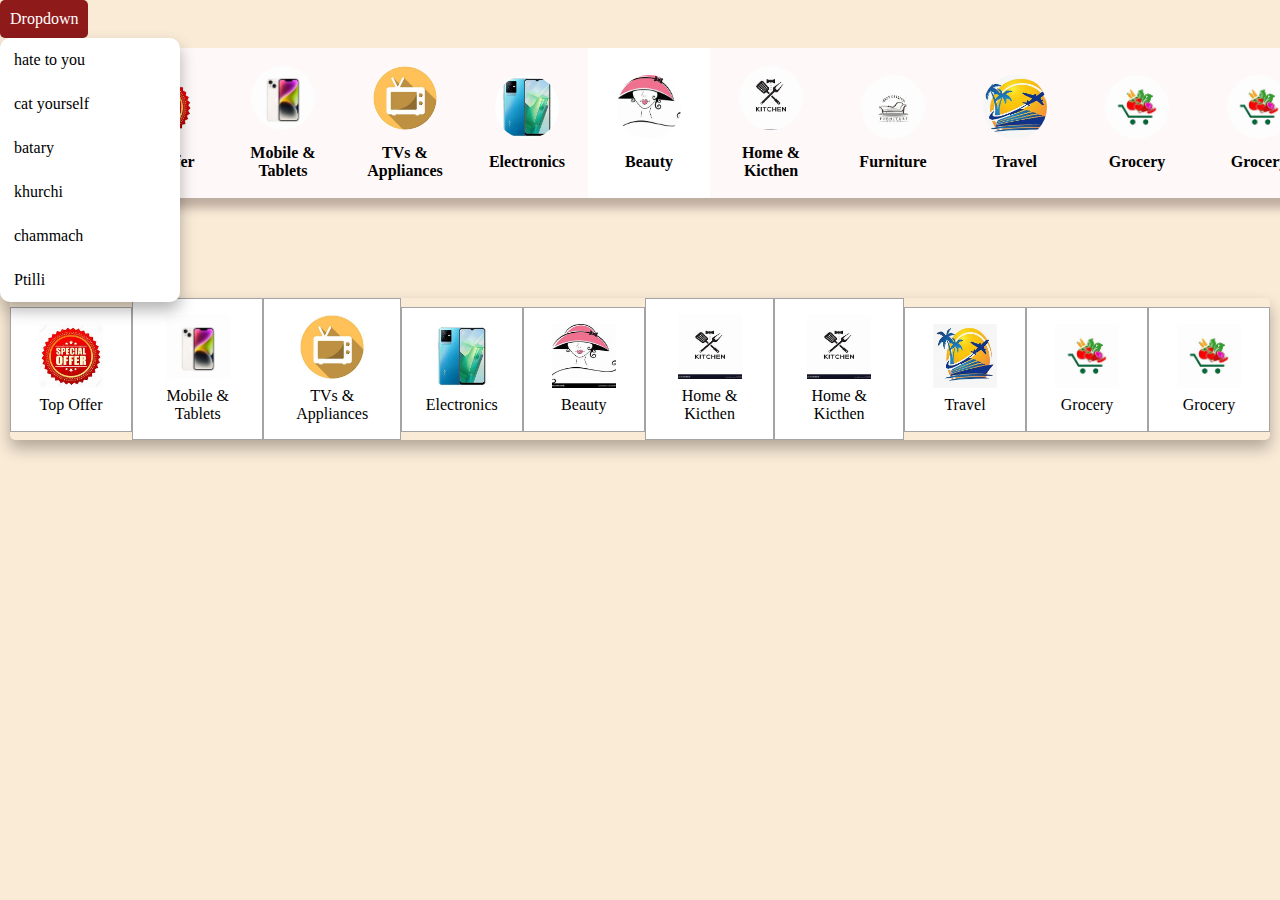
<file: alagfolder/index.html>
<!DOCTYPE html>
<html lang="en">
<head>
    <meta charset="UTF-8">
    <meta name="viewport" content="width=device-width, initial-scale=1.0">
    <title>Carousel Example</title>
    <link rel="stylesheet" href="index.css">
    <link rel="stylesheet" href="https://cdnjs.cloudflare.com/ajax/libs/font-awesome/6.6.0/css/all.min.css" integrity="sha512-Kc323vGBEqzTmouAECnVceyQqyqdsSiqLQISBL29aUW4U/M7pSPA/gEUZQqv1cwx4OnYxTxve5UMg5GT6L4JJg==" crossorigin="anonymous" referrerpolicy="no-referrer" />
   
</head>
<body>

<!-- <div class="carousel-container">
    <div class="carousel-slide">
        <img src="https://picsum.photos/id/236/1450/300" alt="Image 1">
        <img src="https://picsum.photos/id/237/1450/300" alt="Image 2">
        <img src="https://picsum.photos/id/238/1450/300" alt="Image 3">
        <img src="https://picsum.photos/id/239/1450/300" alt="Image 4">
    </div>
</div>

<button class="prev">❮</button>
<button class="next">❯</button> -->

<!-- <div class="car">
<span>Harsh</span> -->


<!-- <img src="../Images/photo.png"> -->
</div>
<div class="rela">
<div class="button">Dropdown</div>
<div class="car">
    <div id="item1">
        <div class="item" id="0">hate to you</div>
        <div class="dropdown1">
            <p>Counting</p>
            <a>One</a>
            <a>Two</a>
            <a>Three</a>
            <a>Four</a>
            <a>Five</a>
            <a>Six</a>
        </div>
    </div>
    <div id="item2">
        <div class="item" id="1">cat yourself</div>
        <div class="dropdown2">
            <p>Spit</p>
            <a>Harsh</a>
            <a>PalSingh</a>
            <a>PalSingh</a>
        </div>
    </div>
    <div id="item3">
        <div class="item" id="2">batary</div>
        <div class="dropdown3">
            <p>Hatt</p>
            <a>Bhatt</a>
            <a>harrr</a>
            <a>sjss</a>
        </div>
    </div>
    <div class="item" id="3">khurchi</div>
    <div class="item" id="4">chammach</div>
    <div class="item" id="5">Ptilli</div>
    
    
</div>
</div>


<div class="nav">
    <div class="items"><img src="../Images/nav1.jpeg" alt="" /><p>Top Offer</p></div>
    <div class="items"><img src="../Images/phone1.jpeg" alt="" /><p>Mobile & Tablets</p></div>
    <div class="items"><img src="../Images/nav3.jpeg" alt="" /><p>TVs & Appliances</p></div>
    <div class="items"><img src="../Images/phone6.jpeg" alt="" /><p>Electronics</p></div>
    <div class="items" id="fash"><img src="../Images/nav6.jpeg" alt="" /><p>Beauty<i class="fa-solid fa-chevron-down up"></i></p></div>
       <!-- <div class="dropdown2">
            <div id="item1">
                <div id="item">Men's Top Wear<i class="fa-solid fa-chevron-right"></i>
                </div>
                <div class="dropdown21">
                    <p>More in Men's Top Wear</p>
                    <a>All</a>
                    <a>Men's T-Shirts</a>
                    <a>Men's Casual Shirts</a>
                    <a>Men's Formal Shirts</a>
                    <a>Men's Kurtas</a>
                    <a>Men's Ethnic Sets</a>
                    <a>Men's Blazers</a>
                    <a>Men's Raincoat</a>
                    <a>Men's Windcheaters</a>
                    <a>Men's Suit</a>
                    <a>Men's Fabrics</a>
                </div>

            </div>
            <div id="item2">
                <div id="item">Men's Bottom Wear<i class="fa-solid fa-chevron-right"></i>
                </div>
                <div class="dropdown22">
                    <p>More in Men's Bottom Wear</p>
                    <a>All</a>
                    <a>Men's Jeans</a>
                    <a>Men's Trousers</a>
                    <a>Men's Trackpants</a>
                    <a>Men's Shorts</a>
                    <a>Men's Cargos</a>
                    <a>Men's Threefourths</a>
                    <a>Men's Pyjamas and Loungepants</a>
                    <a>Men's Dhoti</a>
                    <a>Men's Ethnic Dhoti</a>
    
                </div>
            </div>
            <div id="item3">
                <div id="item">Women Ethnic<i class="fa-solid fa-chevron-right"></i>
                </div>
                <div class="dropdown23">
                    <p>More in Women's Ethnic</p>
                    <a>All</a>
                    <a>Women's T-Shirts</a>
                    <a>Women's Casual Shirts</a>
                    <a>Women's Formal Shirts</a>
                    <a>Women's Kurtas</a>
                    <a>Women's Ethnic Sets</a>
                    <a>Women's Blazers</a>
                    <a>Women's Raincoat</a>
                    <a>Women's Windcheaters</a>
                    <a>Women's Suit</a>
                    <a>Women's Fabrics</a>
                </div>
            </div>
            <div id="item4">
                <div id="item">Men Footwear<i class="fa-solid fa-chevron-right"></i>
                </div>
                <div class="dropdown24">
                    <p>More in Men's Bottom Wear</p>
                    <a>All</a>
                    <a>Men's Sports Shoes</a>
                    <a>Men's Casual Shoes</a>
                    <a>Men's Sandles & Floaters</a>
                    <a>Men's Sllipers & Flip Flops</a>
                    <a>Men's Formal Shoes</a>
                    <a>Men's Ethinic Shoes</a>
                    <a>Shoe Care</a>
    
                </div>

            </div>
            <div><div id="item">Women Footwear<i class="fa-solid fa-chevron-right"></i></div></div>
            <div><div id="item">Watches and Accessories<i class="fa-solid fa-chevron-right"></i></div></div>
            <div><div id="item">Women Western<i class="fa-solid fa-chevron-right"></i></div></div>
            <div><div id="item">Bags,Suitcase and Luggage<i class="fa-solid fa-chevron-right"></i></div></div>
            <div><div id="item">Kids<i class="fa-solid fa-chevron-right"></i></div></div>
            <div><div id="item">Essentials<i class="fa-solid fa-chevron-right"></i></div></div>
            <div><div id="item">Winter<i class="fa-solid fa-chevron-right"></i></div></div>
            <a></a>
        </div> 
        
    </div>-->
    <!-- </div>  -->
    <div class="items"><img src="../Images/nav7.jpeg" alt="" /><p>Home & Kicthen</p></div>
    <div class="items"><img src="../Images/nav8.jpeg" alt="" /><p>Furniture</p></div>
    <div class="items"><img src="../Images/nav9.jpeg" alt="" /><p>Travel</p></div>
    <div class="items"><img src="../Images/nav10.jpeg" alt="" /><p>Grocery</p></div>
    <div class="items"><img src="../Images/nav10.jpeg" alt="" /><p>Grocery</p></div>
    
</div>
<script src="index.js"></script>
</body>
</html>

<div class="navi">
   
        <a><div class="box"><img src="../Images/nav1.jpeg" alt="" /><span>Top Offer</span></div></a>
        <a><div class="box"><img src="../Images/phone1.jpeg" alt="" /><span>Mobile & Tablets</span></div></a>
        <a><div class="box"><img src="../Images/nav3.jpeg" alt="" /><span>TVs & Appliances</span></div></a>
        <a><div class="box"><img src="../Images/phone6.jpeg" alt="" /><span>Electronics</span></div></a>
        <a><div class="box"><img src="../Images/nav6.jpeg" alt="" /><span>Beauty<i class="fa-solid fa-chevron-down up"></i></span></div></a>
        <a><div class="box"><img src="../Images/nav7.jpeg" alt="" /><span>Home & Kicthen</span></div></a>
        <a><div class="box"><img src="../Images/nav7.jpeg" alt="" /><span>Home & Kicthen</span></div></a>
        <a><div class="box"><img src="../Images/nav9.jpeg" alt="" /><span>Travel</span></div></a>
        <a><div class="box"><img src="../Images/nav10.jpeg" alt="" /><span>Grocery</span></div></a>
        <a><div class="box"><img src="../Images/nav10.jpeg" alt="" /><span>Grocery</span></div></a>
        
       
    
</div>
</file>
<file: alagfolder/index.css>
body{
  background-color: antiquewhite;
  margin: 0;
}

.rela{
  position: relative;
  display: inline-block;
}

.button{
  padding:10px 10px;
  color: white ;
  background-color: rgb(142, 26, 26);
  border-radius: 5px;
  border:none;
}

.car ,.dropdown1,.dropdown2,.dropdown3{
  display: none;
  position: absolute;
  box-shadow: 0px 8px 16px 0px rgba(0,0,0,0.3);
  border-radius: 10px;
  min-width:180px;
  background-color: #fff;

}

.dropdown1{
  left:160px;
  top: 0;
}
.dropdown2{
  left:160px;
  top: -45px;
}
.dropdown3{
  left:160px;
  top: -90px;
}
  .item, 
  .dropdown1 a,
  .dropdown2 a,
  .dropdown3 a
  {
    padding: 13px 14px;
    font-size: 16px;
    display: block;
  }
  .newClass{
    padding: 21px 14px;
    display: block;
  }
  .dropdown1 p,
  .dropdown2 p,
  .dropdown3 p{
    padding: 9px 14px;
    font-size: 16px;
    /* display: block; */
    font-weight: bold;
    margin: 0;
  }

  .rela:hover   .car{
    display: block; 
    cursor: pointer;
    
  }
  .item:hover, 
  .dropdown1 a:hover,
  .dropdown2 a:hover,
  .dropdown3 a:hover
  {
    background-color: rgb(243, 215, 215);
  }
  #item1{
    position: relative;
  }
  #item2{
    position: relative;
  }
  #item3{
    position: relative;
  }

  #item1:hover .dropdown1,
  #item2:hover .dropdown2,
  #item3:hover .dropdown3{
    display: block;
  }

.nav{
  /* padding: 10px; */
  height: 125px;
  display: table;
  padding: 0 90px;
  margin: 10px;
  flex-wrap: nowrap;
  /* grid-template-columns: repeat(auto-fill,minmax(100px,auto )); */
  /* grid-template-columns: minmax(122px,auto ); */
  /* grid-auto-flow: column; */
  border-radius: 5px;
  box-shadow: 0 10px 10px 0  rgba(53, 32, 32, 0.3);
  background-color: rgb(251, 249, 246);
  /* overflow: hidden; */
  
}

/* .items{ */
  
  /* border: 1px solid #c5bfbf; */
  /* height: 100px; */
  /* border-radius: 5px; */
  /* box-shadow: 0 10px 10px 0 rgba(0,0,0,0.1); */
  /* text-align: center;
  align-content: center; */
  /* border: none */
  /* padding: 16px; */
/* } */
.items {
  display: table-cell;
  
  box-sizing: border-box;
  /* flex-direction: column; */
  height:125px;
  min-width: 122px ;
  /* align-items: center; */
  align-content: center;
  padding: 16px;
  background-color: #fff8f8;
  /* padding-top: 17px; */
  font-weight: bold;
  font-size:1rem;
  text-align: center

} 
.items p{
  margin: 0;
}
.items img{
  height:64px;
  width:64px;
  margin-bottom: 10px;
  border-radius: 50%;
  object-fit: cover;
  object-position: center;
  /* border: 2px solid black; */
  
}

@media(max-width:1373px) {
  .nav{
    height: 150px;

  }
  .items{
    height: 150px;
    text-align: center;
  }
}
#fash{
  position: relative;
  cursor: pointer;
  background-color: #fff;
  border: none;
  display: inline-block;
  align-content: center;
  align-items: center;
  /* padding: 0 auto; */
  text-align: center;
  /* align-self: center ; */
  z-index:50;
}
.items .dropdown2{
  display: none;
  position: absolute;
  background-color: #f1f1f1;
  min-width: 250px;
  box-shadow: 0px 8px 16px 0px rgba(0,0,0,0.2);
  z-index: 100;
  border-radius:10px;
  text-align: left;
  left: -180px;
  border-radius:  8px;
  background-color: #fff;
}

#item1{
  position: relative;
}
#item2{
  position: relative;
}
#item3{
  position: relative;
}
#item4{
  position: relative;
}
.dropdown21,
.dropdown22,
.dropdown23,
.dropdown24
{
  display: none;
  position: absolute;
  background-color: #f1f1f1;
  min-width: 250px;
  box-shadow: 0px 8px 16px 0px rgba(0,0,0,0.2);
  z-index: 50;
  border-radius:10px;
  text-align: left;
  left: 240px;
  top:0;
  border-radius: 8px;
  background-color: #fff;
}

.dropdown22{
  top:-44px;
}
.dropdown23{
  top:-88px;
}
.dropdown24{
  top:-132px;
}
.dropdown21 a,
.dropdown22 a,
.dropdown23 a,
.dropdown24 a
{
  font-size:14px;
  color: black;
padding: 13px 14px;
text-decoration: none;
display: block;
font-weight: normal;
background-color: #fff;
border-radius: 0 0 8px 8px;
}

.dropdown21 a:hover,
.dropdown22 a:hover,
.dropdown23 a:hover,
.dropdown24 a:hover
{
  background-color: #ecf2f68e;
  font-weight: bold;
} 
.dropdown21 p,
.dropdown22 p,
.dropdown23 p,
.dropdown24 p
{
  padding: 9px 14px;
  background-color: #fff;
}

.items .dropdown2 #item{
  /* display: block; */
  font-size: 14px;
color: black;
padding: 13px 14px;
text-decoration: none;
display: block;
font-weight: normal;
background-color: #fff;
border-radius: 0 0 8px 8px;

}
.items .dropdown2 #item i{
  font-size:10px;
  float: inline-end;
  margin-top: 8px;
  background-color: #fff;
  visibility: hidden;
  
}
#fash:hover  .up{
  transform: rotate(180deg);
  transition: 0.5s;
  color: #047BD5;
}
.items .dropdown2 #item:hover{
background-color:  #ecf2f68e;
font-weight: bold;
}
.items .dropdown2 #item:hover  i{
  visibility: visible;
  background-color: #ecf2f68e;
}
#item1:hover  .dropdown21{
  display: block;
}
#item2:hover  .dropdown22{
  display: block;
}
#item3:hover  .dropdown23{
  display: block;
}
#item4:hover  .dropdown24{
  display: block;
}
#fash:hover .dropdown2{
  display: block;
}

.navi{
  min-height: 125px;
  border: none;
  border-radius: 5px;
  box-shadow: 0 8px 16px 0 rgba(0, 0, 0, 0.3);
  display: flex;
  margin: 100px 10px;
  /* padding: 0 70px; */
  justify-content: center;
  /* margin: 0; */
  align-content: center;
  text-align: center;
  align-items:center ;
  overflow: hidden;
}

/* .navbar{
  display:flex;
  height:125px;
  padding: 0 70px;
  margin: 0;
  align-content: center;
  text-align: center;
  align-items:center ;


} */
.navi a{
  box-sizing: border-box;
 min-height:125px;
  min-width: 122px;
  border: 1px solid #a6a3a3;
  padding:16px;
  text-align: center;
  align-content: center;
  background-color: #fff;
}
.box{
  display:flex;
  flex-direction: column;
  align-content: center;
  text-align: center;
  align-items: center;
}

.box img{
  width: 64px;
  height:64px;
  align-content: center;
}
li p{
  margin: 0;;
}
.box span{
  margin-top: 8px;
}
</file>
